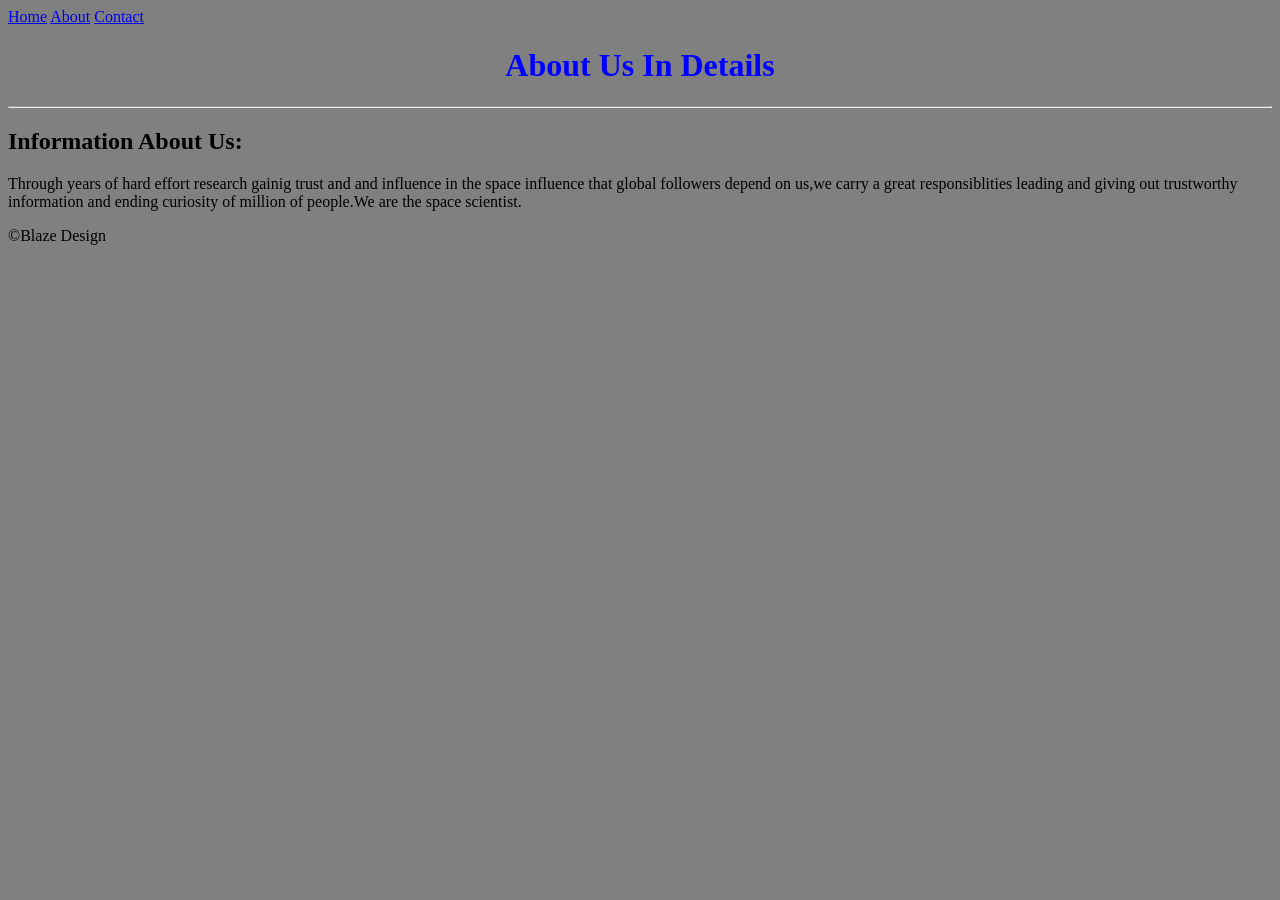
<file: public/about.html>
<!DOCTYPE html>
<html lang="en">
<head>
    <meta charset="UTF-8">
    <meta name="viewport" content="width=device-width, initial-scale=1.0">
    <title>Document</title>
    <link rel="stylesheet" href="../style.css">
</head>
<body>
    <a href="../index.html">Home</a>
    <a href="./about.html">About</a>
    <a href="./contact.html">Contact</a>
    <h1>About Us In Details</h1> <hr>
<h2>Information About Us:</h2>
<p>Through years of hard effort research gainig trust and and influence in the space influence that global followers depend on us,we carry a great responsiblities leading and giving out trustworthy information and ending curiosity of million of people.We are the space scientist.</p>
<footer>
    &copy;Blaze Design
</footer>
</body>
</html>
</file>
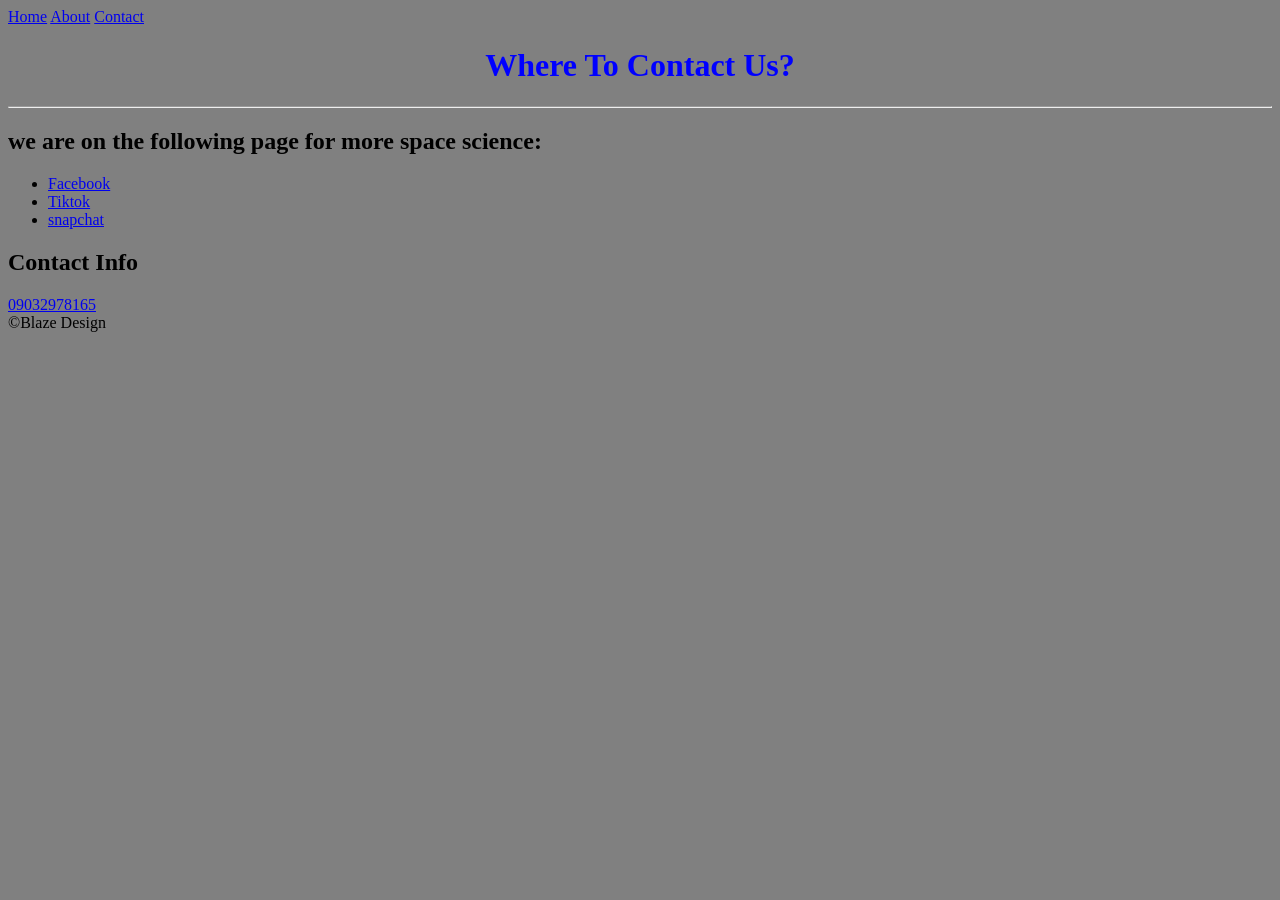
<file: public/contact.html>
<!DOCTYPE html>
<html lang="en">
<head>
    <meta charset="UTF-8">
    <meta name="viewport" content="width=device-width, initial-scale=1.0">
    <title>Document</title>
    <link rel="stylesheet" href="../style.css">
</head>
<body>
    <header>
        <a href="../index.html">Home</a>
        <a href="./about.html">About</a>
        <a href="./contact.html">Contact</a>
    </header>
    <h1>Where To Contact Us?</h1><hr>
    <h2>we are on the following page for more space science:</h2>
    <ul>

        <li> <a href="https.//www.facebook.com">Facebook</a></li>

        <li><a href="https.//www.tiktok.com">Tiktok</a></li>

        <li><a href="https.//www.snapchat.com">snapchat</a></li>
        
    </ul>
    <h2>Contact Info</h2>
    <a href="09032978165">09032978165</a>
    </body>
    <footer>
        &copy;Blaze Design
    </footer>
</html>
</file>
<file: style.css>
h1{
    color: blue;
    text-align: center;   
}

body{
    background-color: gray;
}
img{
    width: 300px;
    height: 300px;
}
h1{color: blue;

}
</file>
